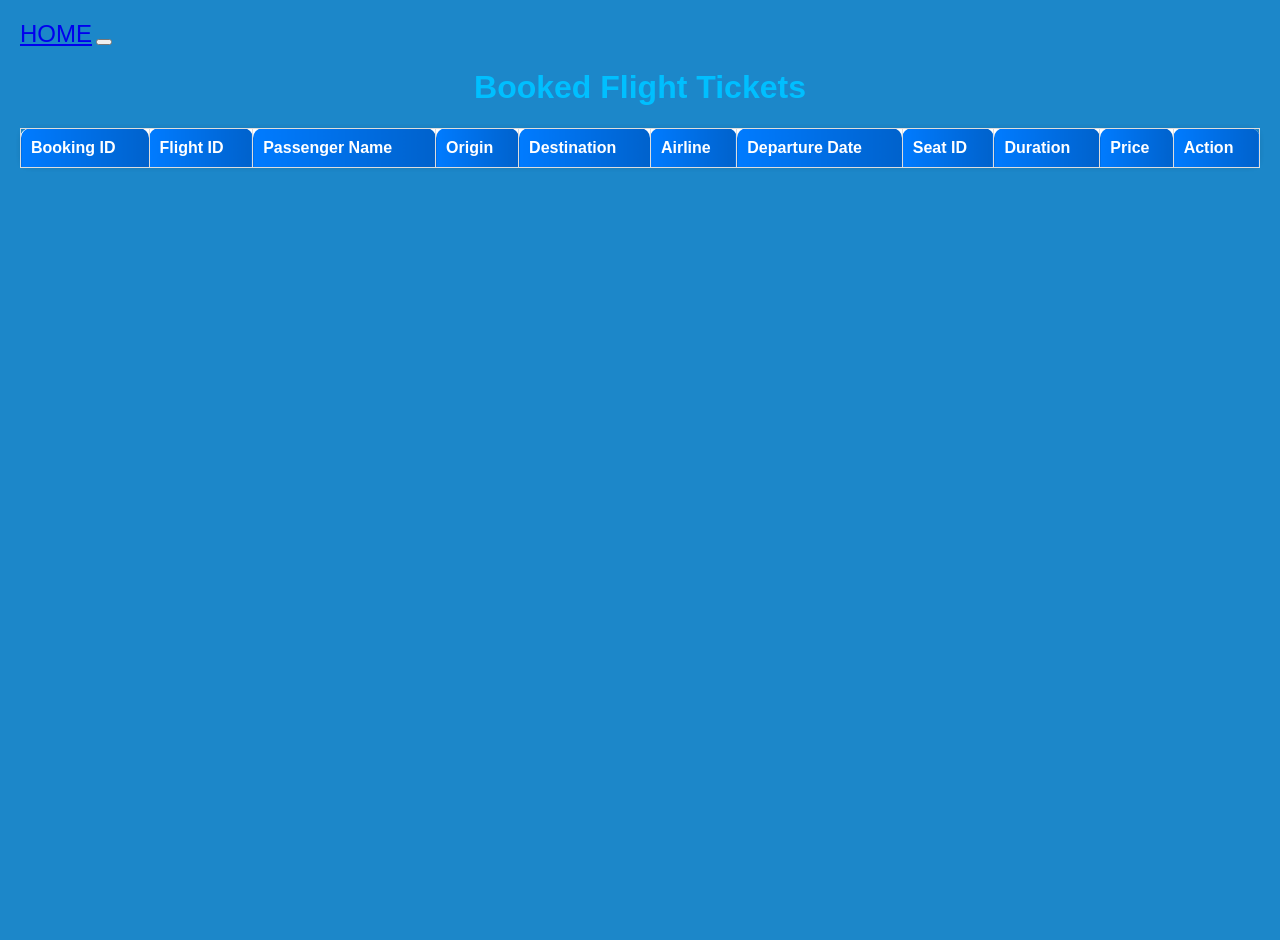
<file: templates/bookedticket.html>
<!DOCTYPE html>
<html lang="en">
<head>
    <meta charset="UTF-8">
    <meta name="viewport" content="width=device-width, initial-scale=1.0">
    <title>Booked Tickets</title>
    <style>
        body {
          height: 100vh;
          margin: 0;
          background-image: url('https://wallpapercave.com/wp/wp9215580.jpg');
          background-size: cover;
          background-repeat: no-repeat;
          background-position: center;
          background-color: #1c87c9;
          font-family: Arial, sans-serif;
          margin: 0;
          padding: 20px;
        }
    
        h1 {
          text-align: center;
          color: #333;
        }
    
        table {
            width: 100%;
            margin-top: 20px;
            border-collapse: collapse;
            border-radius: 10px;
            box-shadow: 0 0 5px rgba(0, 0, 0, 0.1);
            background-color: #fff;
        }
    
        th, td {
            border: 1px solid #ddd;
            padding: 10px;
            text-align: left;
            color: #333;
        }

        th {
          background-color: #007bff;
          color: white;
          border-radius: 10px 10px 0 0;
          background-image: linear-gradient(to right, #007bff 0%, #0062cc 100%);
        }

    
        tr:nth-child(even) {
          background-color: #f2f2f2;
        }
        .navbar-brand {
            font-size: 24px;
        }

        .navbar-toggler-icon {
            color: #ffffff;
        }

        .navbar-nav .nav-link {
            color: #ffffff;
            font-size: 18px;
            font-weight: bold;
        }
    
        .delete-btn {
          background-color: #dc3545;
          color: white;
          padding: 5px 10px;
          border: none;
          border-radius: 5px;
          cursor: pointer;
        }
    
        .delete-btn:hover {
          background-color: #c82333;
        }
      </style>
</head>
<body>
    <nav class="navbar navbar-expand-md navbar-light bg-primary">
        <div class="mx-auto order-0">
            <a class="navbar-brand mx-auto text-black" href="{{ url_for('index') }}">HOME</a>
            <button class="navbar-toggler" type="button" data-toggle="collapse" data-target=".dual-collapse2" aria-controls="navbarNav" aria-expanded="false" aria-label="Toggle navigation">
                <span class="navbar-toggler-icon"></span>
            </button>
        </div>
    </nav>
    <h1 style="color: deepskyblue;">Booked Flight Tickets</h1>
    <table id="ticketsTable">
        <thead>
            <tr>
                <th>Booking ID</th>
                <th>Flight ID</th>
                <th>Passenger Name</th>
                <th>Origin</th>
                <th>Destination</th>
                <th>Airline</th>
                <th>Departure Date</th>
                <th>Seat ID</th>
                <th>Duration</th>
                <th>Price</th>
                <th>Action</th>
            </tr>
        </thead>
        <tbody>
        </tbody>
    </table>

    <script>
        function deleteBooking(bookingId, rowElement) {
            fetch('/api/delete_booking/' + bookingId, { method: 'DELETE' })
                .then(response => response.json())
                .then(data => {
                    if (data.success) {
                        rowElement.remove();
                    } else {
                        alert('There was an error deleting the booking.');
                    }
                })
                .catch(error => alert('There was an error deleting the booking.'));
        }

        function deleteBooking(bookingId, rowElement) {
            fetch('/api/delete_booking/' + bookingId, { method: 'DELETE' })
                .then(response => response.json())
                .then(data => {
                    alert(data.message);
                    if (data.success) {
                        rowElement.remove();
                    }
                })
                .catch(error => alert('There was an error processing your request.'));
        }

        document.addEventListener('DOMContentLoaded', function() {
            fetch('http://127.0.0.1:5000/api/flight_details')
                .then(response => response.json())
                .then(data => {
                    const tableBody = document.querySelector('#ticketsTable tbody');
                    if (data.length === 0) {
                    alert('No TICKETS Booked');
                    return;
                }

                data.forEach(ticket => {
                    const tr = document.createElement('tr');
                    tr.innerHTML = `
                        <td>${ticket.id}</td>
                        <td>${ticket.flight_id}</td>
                        <td>${ticket.name}</td>
                        <td>${ticket.origin_city}</td>
                        <td>${ticket.destination_city}</td>
                        <td>${ticket.airline}</td>
                        <td>${ticket.depart_date}</td>
                        <td>${ticket.seat_id}</td>
                        <td>${ticket.duration}</td>
                        <td>${ticket.price}</td>
                        <td>
                            <button class="delete-btn" onclick="deleteBooking(${ticket.id}, this.parentNode.parentNode)">Delete</button>
                        </td>
                    `;
                    tableBody.appendChild(tr);
                });
            })
            .catch(error => {
                alert('No Tickets Booked');
                console.error('Error:', error);
            });
    });
    </script>
</body>
</html>
</file>
